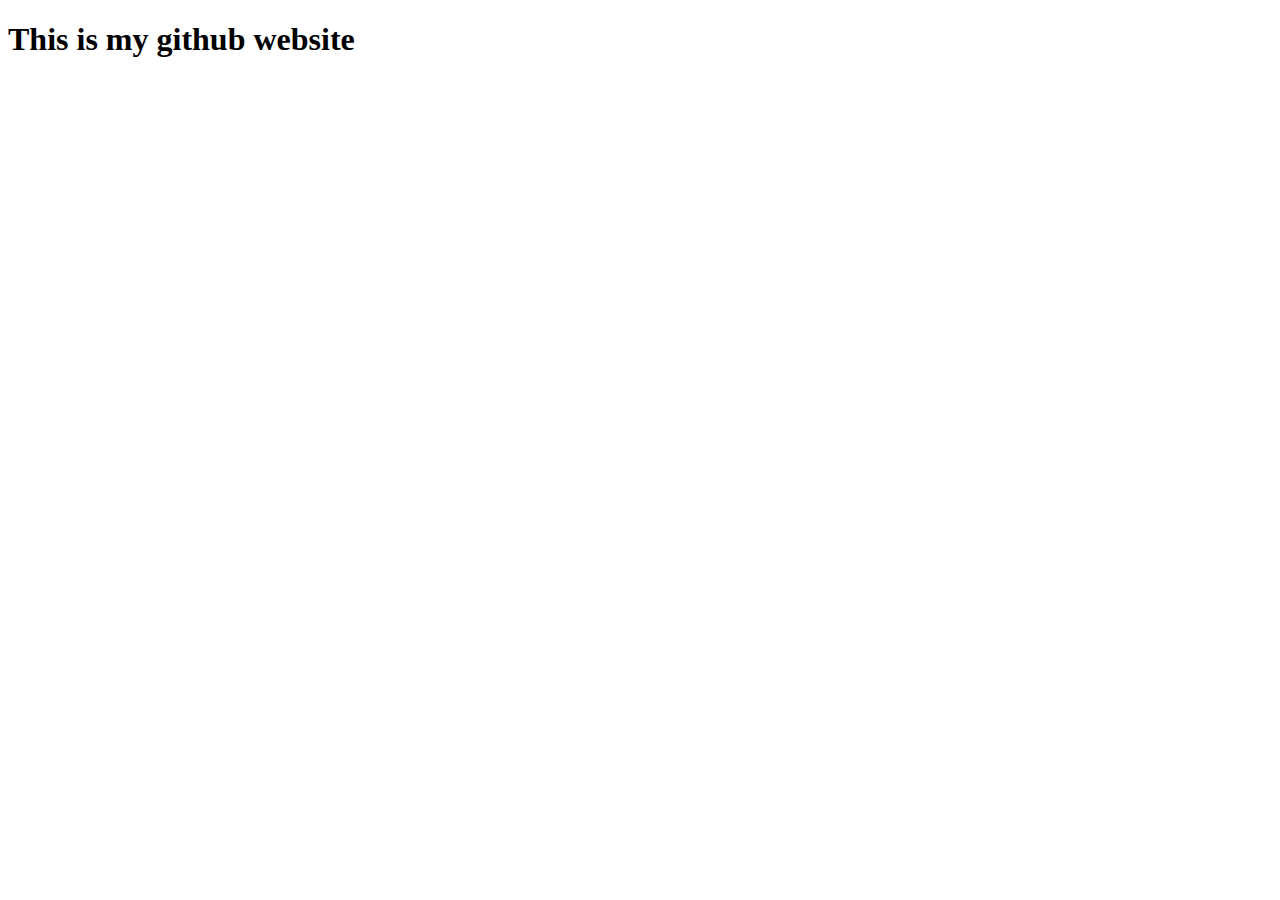
<file: index.html>
<!DOCTYPE html>
<html lang="en">
<head>
    <meta charset="UTF-8">
    <meta name="viewport" content="width=device-width, initial-scale=1.0">
    <meta http-equiv="X-UA-Compatible" content="ie=edge">
    <title>Document</title>
</head>
<body>
    <h1>This is my github website</h1>
</body>
</html>
</file>
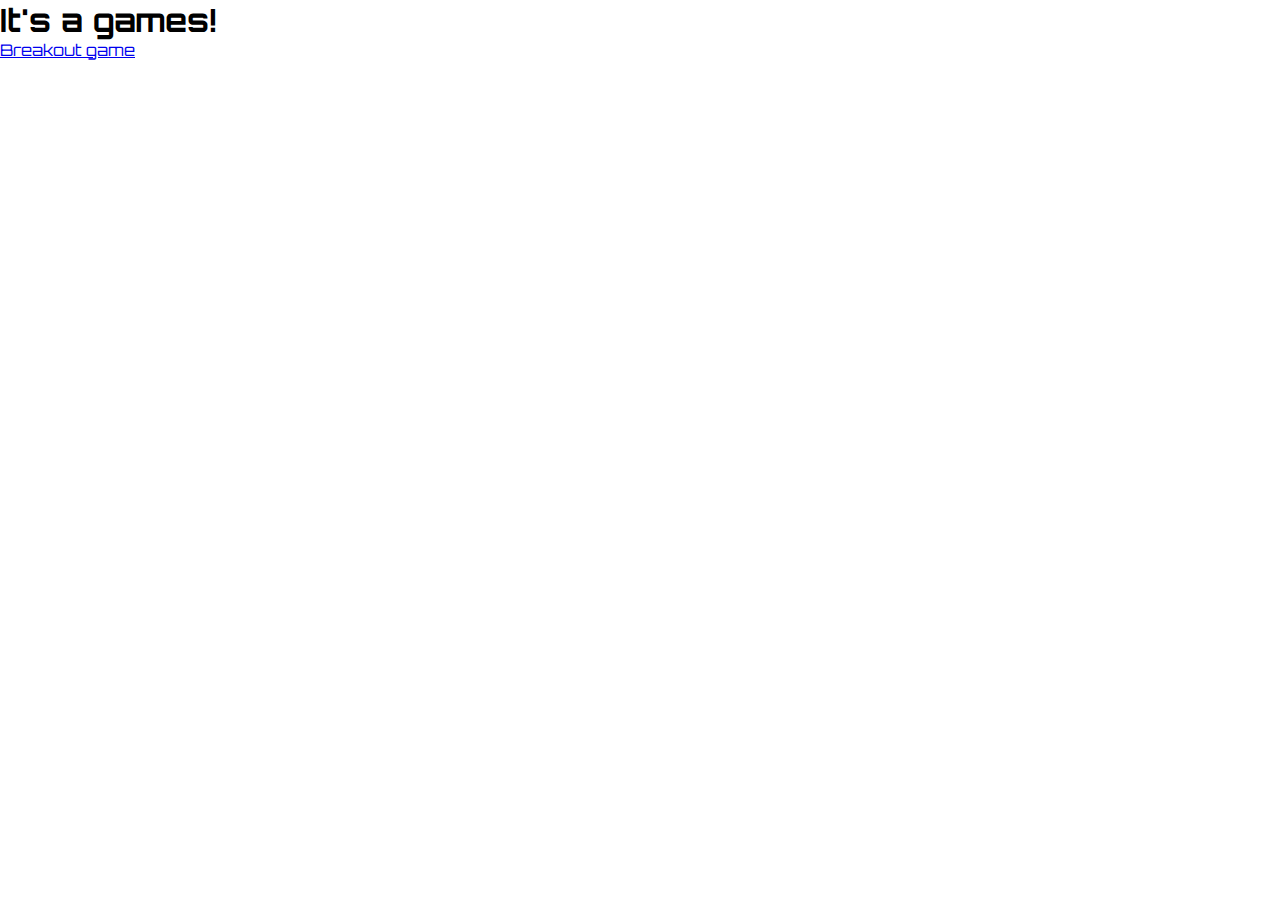
<file: games/games.html>
<!DOCTYPE html>
<html lang="en">
<head>
    <meta charset="UTF-8">
    <meta name="viewport" content="width=device-width, initial-scale=1.0">
    <meta http-equiv="X-UA-Compatible" content="ie=edge">
    <link href="https://fonts.googleapis.com/css?family=Orbitron" rel="stylesheet">
    <link rel="stylesheet" href="css/style.css">
    <title>Games</title>
</head>
<body>
    <h1>It's a games!</h1>
    <a href="Breakout/index.html">Breakout game</a>
    
</body>
</html>
</file>
<file: games/css/style.css>
*{

    margin: 0;
    padding: 0;
    box-sizing: border-box;
    font-family: 'Orbitron', sans-serif;
}

body{

    font-family: 'Orbitron', sans-serif;
}
</file>
